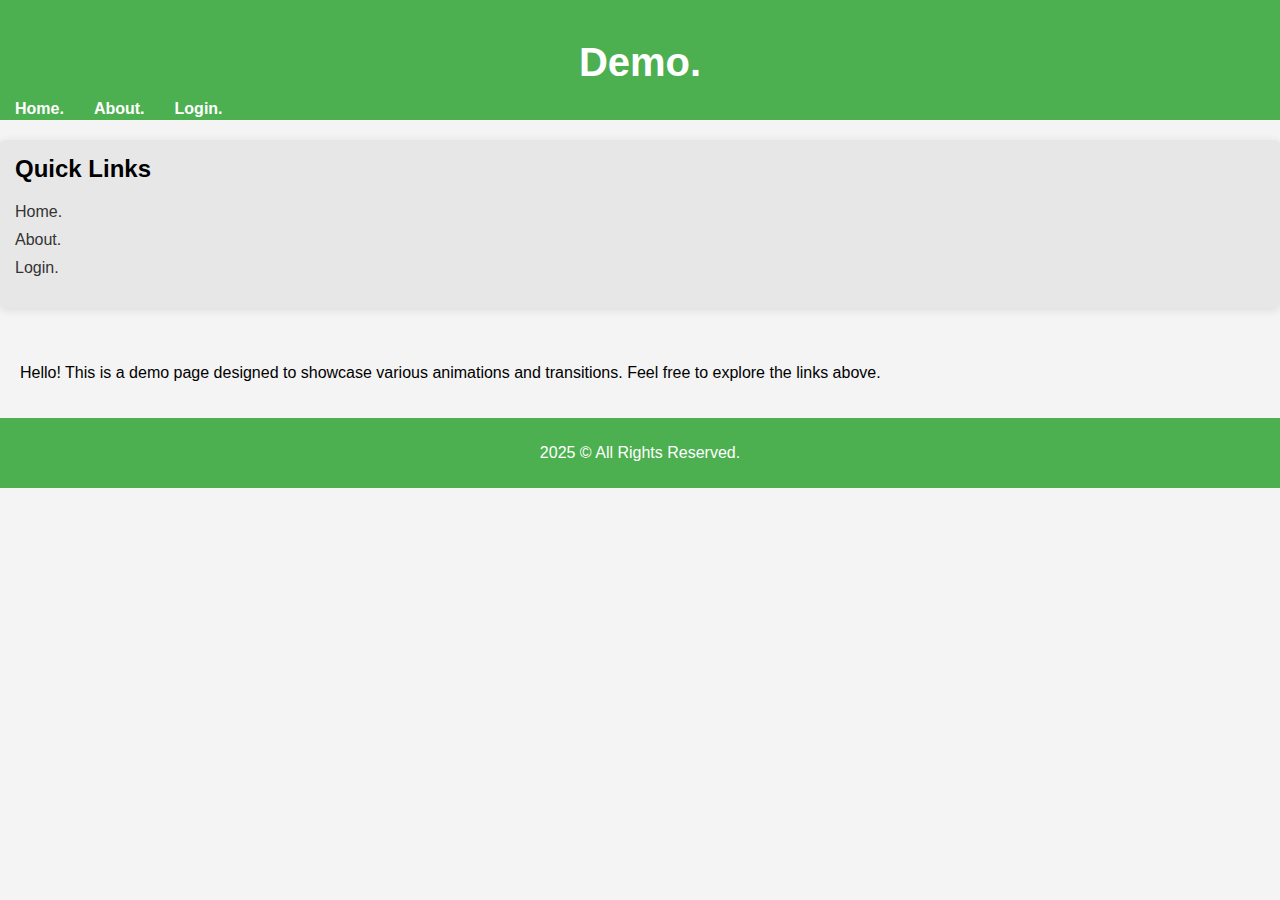
<file: index.html>
<!DOCTYPE html>
<html lang="en">
<head>
    <meta charset="UTF-8">
    <meta name="viewport" content="width=device-width, initial-scale=1.0">
    <title>Demo Page with Animations</title>
    <style>
        body {
            font-family: Arial, sans-serif;
            background-color: #f4f4f4;
            margin: 0;
            padding: 0;
            transition: background-color 0.5s ease;
        }

        header {
            padding-top: 40px;
            background-color: #4CAF50;
            color: white;
            text-align: center;
            transition: background-color 0.5s ease;
            
        }
        header nav a{
            align-items: center;
            text-align: center;
        }
        header nav {
            display: flex;
            flex-direction: row;
            align-items: center;
        }

        h1 {
            margin: 0;
            font-size: 2.5em;
        }

        .main-nav {
            margin-top: 15px;
        }

        .main-nav a {
            color: white;
            text-decoration: none;
            margin: 0 15px;
            font-weight: bold;
            position: relative;
            transition: color 0.3s ease;
        }

        .main-nav a:hover {
            color: #ffeb3b; /* Highlight color on hover */
        }

        .main-nav a::after {
            content: '';
            display: block;
            height: 2px;
            background: #ffeb3b; /* Highlight underline */
            transition: width 0.3s ease, background-color 0.3s ease;
            width: 0;
            margin: auto;
        }

        .main-nav a:hover::after {
            width: 100%;
        }

        .sidebar {
            background-color: #e7e7e7;
            padding: 15px;
            margin: 20px 0;
            border-radius: 5px; /* Rounded corners */
            box-shadow: 0 2px 10px rgba(0, 0, 0, 0.1);
        }

        .sidebar h2 {
            margin-top: 0;
        }

        .sidebar ul {
            list-style-type: none;
            padding: 0;
        }

        .sidebar ul li {
            margin-bottom: 10px;
        }

        .sidebar ul li a {
            text-decoration: none;
            color: #333;
            transition: color 0.3s ease; /* Transition for link color */
        }

        .sidebar ul li a:hover {
            color: #4CAF50; /* Change color on hover */
        }

        main {
            padding: 20px;
        }

        footer {
            text-align: center;
            padding: 10px 0;
            background-color: #4CAF50;
            color: white;
        }

        /* Animation for the main content */
        main p {
            opacity: 0; /* Start hidden */
            transform: translateY(20px); /* Start below */
            animation-name: fadeInUp; /* Animation name */
            animation-duration: 1s; /* Duration of animation */
            animation-fill-mode: forwards; /* Keep final state */
        }

        @keyframes fadeInUp {
            to {
                opacity: 1; /* Fully visible */
                transform: translateY(0); /* Move to original position */
            }
        }
    </style>
</head>
<body>

<header>
    <h1>Demo.</h1>
    <nav class="main-nav">
        <a href="index.html">Home.</a>
        <a href="about.html">About.</a>
        <a href="login.html">Login.</a>
    </nav>
</header>

<aside class="sidebar">
    <h2>Quick Links</h2>
    <ul>
        <li><a href="index.html">Home.</a></li>
        <li><a href="about.html">About.</a></li>
        <li><a href="login.html">Login.</a></li>
    </ul>
</aside>

<main>
    <p>Hello! This is a demo page designed to showcase various animations and transitions. Feel free to explore the links above.</p>
</main>

<footer>
    <p>2025 © All Rights Reserved.</p>
</footer>

<script>
    // Fade in effect for the main content
    window.onload = function() {
      const mainContent = document.querySelector('main p');
      mainContent.style.opacity = '1'; // Make it visible
      mainContent.style.transform = 'translateY(0)'; // Reset position
    };
</script>

</body>
</html>
</file>
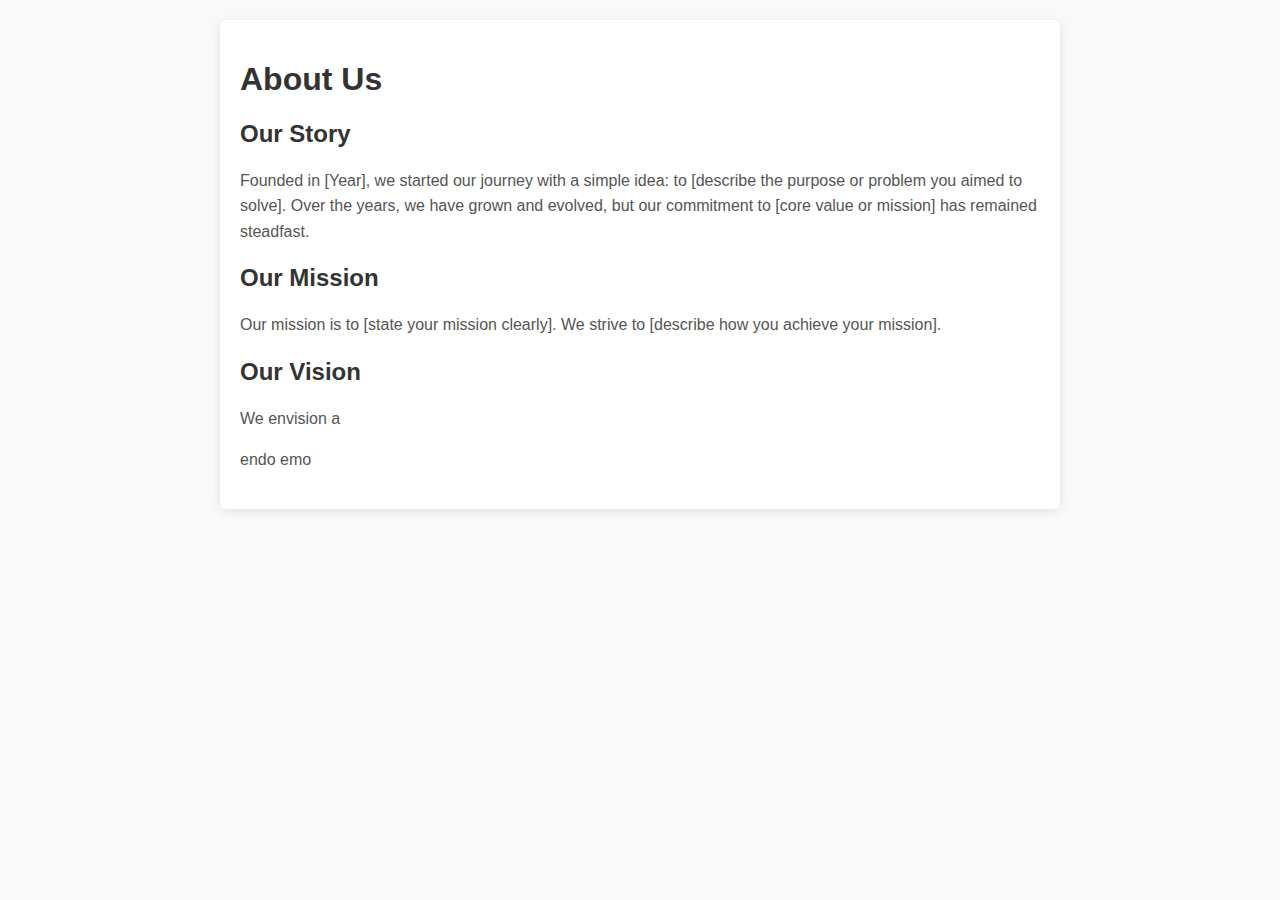
<file: about.html>
<!DOCTYPE html>
<html lang="en">
<head>
    <meta charset="UTF-8">
    <meta name="viewport" content="width=device-width, initial-scale=1.0">
    <title>About Us</title>
    <style>
        body {
            font-family: Arial, sans-serif;
            background-color: #f9f9f9;
            margin: 0;
            padding: 20px;
        }
        .container {
            max-width: 800px;
            margin: auto;
            background-color: #fff;
            padding: 20px;
            border-radius: 5px;
            box-shadow: 0 2px 10px rgba(0, 0, 0, 0.1);
        }
        h1, h2 {
            color: #333;
        }
        p {
            line-height: 1.6;
            color: #555;
        }
        .team-member {
            display: flex;
            align-items: center;
            margin-bottom: 20px;
        }
        .team-member img {
            border-radius: 50%;
            width: 80px;
            height: 80px;
            margin-right: 15px;
        }
        .call-to-action {
            margin-top: 20px;
            padding: 10px;
            background-color: #28a745;
            color: white;
            text-align: center;
            border-radius: 5px;
        }
    </style>
</head>
<body>

<div class="container">
    <h1>About Us</h1>
    
    <h2>Our Story</h2>
    <p>Founded in [Year], we started our journey with a simple idea: to [describe the purpose or problem you aimed to solve]. Over the years, we have grown and evolved, but our commitment to [core value or mission] has remained steadfast.</p>

    <h2>Our Mission</h2>
    <p>Our mission is to [state your mission clearly]. We strive to [describe how you achieve your mission].</p>

    <h2>Our Vision</h2>
    <p>We envision a</p>
    <p>endo emo</p>
</file>
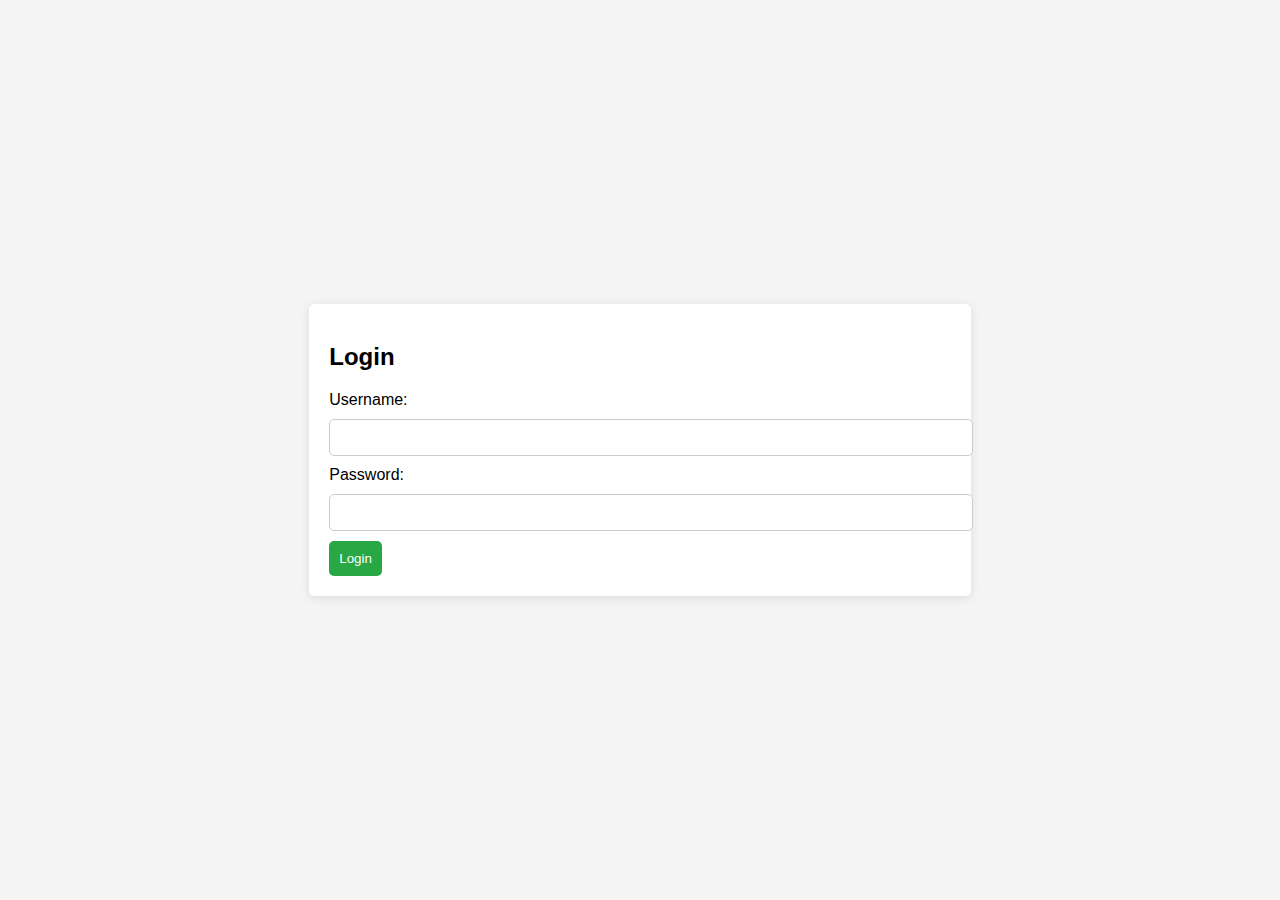
<file: login.html>
<!DOCTYPE html>
<html lang="en">
<head>
    <meta charset="UTF-8">
    <meta name="viewport" content="width=device-width, initial-scale=1.0">
    <title>Login Page</title>
    <style>
        body {
            font-family: Arial, sans-serif;
            background-color: #f4f4f4;
            display: flex;
            justify-content: center;
            align-items: center;
            height: 100vh;
            margin: 0;
        }
        .login-container {
            background-color: #fff;
            padding: 20px;
            border-radius: 5px;
            box-shadow: 0 2px 10px rgba(0, 0, 0, 0.1);
        }
        h2 {
            margin-bottom: 20px;
        }
        input[type="text"],
        input[type="password"] {
            width: 100%;
            padding: 10px;
            margin: 10px 0;
            border: 1px solid #ccc;
            border-radius: 5px;
        }
        input[type="submit"] {
            background-color: #28a745;
            color: white;
            border: none;
            padding: 10px;
            border-radius: 5px;
            cursor: pointer;
        }
        input[type="submit"]:hover {
            background-color: #218838;
        }
    </style>
</head>
<body>

<div class="login-container">
    <h2>Login</h2>
    <form action="/submit" method="POST">
        <label for="username">Username:</label>
        <input type="text" id="username" name="username" required>

        <label for="password">Password:</label>
        <input type="password" id="password" name="password" required>

        <input type="submit" value="Login">
    </form>
</div>

</body>
</html>
</file>
